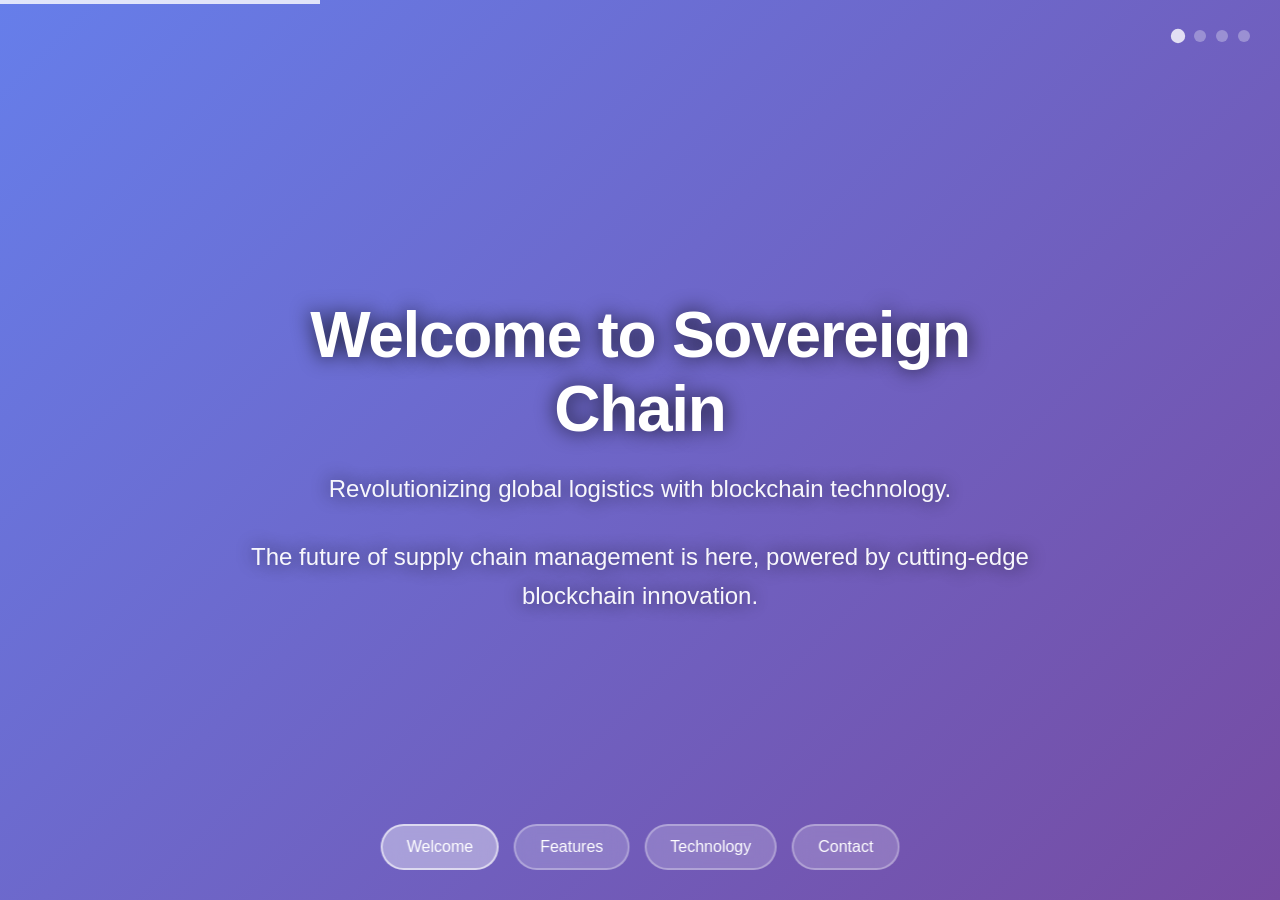
<file: index.html>
<!DOCTYPE html>
<html lang="en">
<head>
    <meta charset="UTF-8">
    <meta name="viewport" content="width=device-width, initial-scale=1.0">
    <title>Sovereign Chain - Revolutionary Blockchain Logistics</title>
    <meta name="description" content="Sovereign Chain is revolutionizing global logistics with blockchain technology, providing unparalleled transparency, efficiency, and security.">
    <meta name="keywords" content="blockchain, logistics, technology, supply chain, transparency, security">
    <meta name="author" content="Sovereign Chain">
    
    <!-- Favicon -->
    <link rel="icon" type="image/x-icon" href="data:image/svg+xml,<svg xmlns='http://www.w3.org/2000/svg' viewBox='0 0 100 100'><text y='0.9em' font-size='90'>⛓️</text></svg>">
    
    <!-- Open Graph / Social Media -->
    <meta property="og:type" content="website">
    <meta property="og:title" content="Sovereign Chain - Revolutionary Blockchain Logistics">
    <meta property="og:description" content="Revolutionizing global logistics with blockchain technology">
    <meta property="og:url" content="#">
    
    <!-- Stylesheets -->
    <link rel="stylesheet" href="css/style.css">
</head>
<body>
    <!-- Slide Indicators -->
    <div class="slide-indicator"></div>

    <!-- Slide 1: Welcome -->
    <div class="slide active" id="slide1">
        <div class="content">
            <h1>Welcome to Sovereign Chain</h1>
            <p>Revolutionizing global logistics with blockchain technology.</p>
            <p>The future of supply chain management is here, powered by cutting-edge blockchain innovation.</p>
        </div>
    </div>

    <!-- Slide 2: Why Choose Us -->
    <div class="slide" id="slide2">
        <div class="content">
            <h1>Why Choose Us?</h1>
            <p>Experience unparalleled transparency, efficiency, and security in your supply chain operations.</p>
            
            <div class="features">
                <div class="feature">
                    <h3>🔗 Blockchain Security</h3>
                    <p>Immutable ledger technology ensures complete data integrity and traceability.</p>
                </div>
                <div class="feature">
                    <h3>📊 Real-time Tracking</h3>
                    <p>Monitor your shipments and inventory with unprecedented visibility.</p>
                </div>
                <div class="feature">
                    <h3>🚀 Global Scale</h3>
                    <p>Seamlessly manage logistics operations across international borders.</p>
                </div>
            </div>
        </div>
    </div>

    <!-- Slide 3: Our Technology -->
    <div class="slide" id="slide3">
        <div class="content">
            <h1>Advanced Technology Stack</h1>
            <p>Built on enterprise-grade blockchain infrastructure for maximum reliability.</p>
            
            <div class="features">
                <div class="feature">
                    <h3>⚡ Smart Contracts</h3>
                    <p>Automated processes reduce costs and eliminate human error.</p>
                </div>
                <div class="feature">
                    <h3>🌐 IoT Integration</h3>
                    <p>Connect physical assets with digital tracking systems.</p>
                </div>
                <div class="feature">
                    <h3>🔐 Cryptographic Proof</h3>
                    <p>Mathematical certainty in every transaction and movement.</p>
                </div>
                <div class="feature">
                    <h3>📱 Mobile Access</h3>
                    <p>Manage your logistics from anywhere with our mobile platform.</p>
                </div>
            </div>
        </div>
    </div>

    <!-- Slide 4: Get Started -->
    <div class="slide" id="slide4">
        <div class="content">
            <h1>Ready to Transform Your Logistics?</h1>
            <p>Join the revolution and discover how Sovereign Chain can optimize your supply chain operations.</p>
            <p>Contact us today for a personalized demonstration of our platform.</p>
            
            <div class="features">
                <div class="feature">
                    <h3>📧 Email</h3>
                    <p>contact@sovereignchain.io</p>
                </div>
                <div class="feature">
                    <h3>📞 Phone</h3>
                    <p>+1 (555) 123-CHAIN</p>
                </div>
                <div class="feature">
                    <h3>🌍 Website</h3>
                    <p>www.sovereignchain.io</p>
                </div>
            </div>
        </div>
    </div>

    <!-- Navigation Buttons -->
    <div class="navigation">
        <button onclick="showSlide(1)">Welcome</button>
        <button onclick="showSlide(2)">Features</button>
        <button onclick="showSlide(3)">Technology</button>
        <button onclick="showSlide(4)">Contact</button>
    </div>

    <!-- JavaScript -->
    <script src="js/script.js"></script>
</body>
</html>
</file>
<file: css/style.css>
body, html {
    margin: 0;
    padding: 0;
    overflow: hidden;
    font-family: 'Segoe UI', Tahoma, Geneva, Verdana, sans-serif;
    background: #000;
}

.slide {
    position: relative;
    height: 100vh;
    overflow: hidden;
    display: flex;
    align-items: center;
    justify-content: center;
    transition: opacity 0.5s ease-in-out;
}

.slide:not(.active) {
    display: none;
}

.slide.active {
    display: flex;
}

/* Beautiful gradient backgrounds instead of videos */
#slide1 {
    background: linear-gradient(135deg, #667eea 0%, #764ba2 100%);
}

#slide2 {
    background: linear-gradient(135deg, #f093fb 0%, #f5576c 100%);
}

#slide3 {
    background: linear-gradient(135deg, #4facfe 0%, #00f2fe 100%);
}

#slide4 {
    background: linear-gradient(135deg, #43e97b 0%, #38f9d7 100%);
}

.content {
    position: relative;
    color: white;
    text-align: center;
    z-index: 1;
    text-shadow: 0px 0px 20px rgba(0, 0, 0, 0.8);
    max-width: 800px;
    padding: 40px;
    animation: fadeInUp 1s ease-out;
}

@keyframes fadeInUp {
    from {
        opacity: 0;
        transform: translateY(30px);
    }
    to {
        opacity: 1;
        transform: translateY(0);
    }
}

.content h1 {
    font-size: 4rem;
    margin-bottom: 20px;
    font-weight: 700;
    letter-spacing: -0.02em;
}

.content p {
    font-size: 1.5rem;
    line-height: 1.6;
    margin-bottom: 30px;
    opacity: 0.95;
}

.content .features {
    display: grid;
    grid-template-columns: repeat(auto-fit, minmax(250px, 1fr));
    gap: 20px;
    margin-top: 40px;
    text-align: left;
}

.content .feature {
    background: rgba(255, 255, 255, 0.1);
    padding: 20px;
    border-radius: 10px;
    backdrop-filter: blur(10px);
    border: 1px solid rgba(255, 255, 255, 0.2);
}

.content .feature h3 {
    font-size: 1.3rem;
    margin-bottom: 10px;
    color: #fff;
}

.content .feature p {
    font-size: 1rem;
    margin: 0;
    opacity: 0.9;
}

.navigation {
    position: absolute;
    bottom: 30px;
    left: 50%;
    transform: translateX(-50%);
    display: flex;
    gap: 15px;
    z-index: 2;
}

.navigation button {
    background-color: rgba(255, 255, 255, 0.2);
    border: 2px solid rgba(255, 255, 255, 0.3);
    padding: 12px 24px;
    border-radius: 25px;
    cursor: pointer;
    font-size: 1rem;
    color: white;
    font-weight: 500;
    transition: all 0.3s ease;
    backdrop-filter: blur(10px);
}

.navigation button:hover {
    background-color: rgba(255, 255, 255, 0.3);
    border-color: rgba(255, 255, 255, 0.5);
    transform: translateY(-2px);
}

.navigation button.active {
    background-color: rgba(255, 255, 255, 0.4);
    border-color: rgba(255, 255, 255, 0.6);
}

.slide-indicator {
    position: absolute;
    top: 30px;
    right: 30px;
    display: flex;
    gap: 10px;
    z-index: 2;
}

.slide-indicator .dot {
    width: 12px;
    height: 12px;
    border-radius: 50%;
    background-color: rgba(255, 255, 255, 0.3);
    cursor: pointer;
    transition: all 0.3s ease;
}

.slide-indicator .dot.active {
    background-color: rgba(255, 255, 255, 0.8);
    transform: scale(1.2);
}

.progress-bar {
    position: absolute;
    top: 0;
    left: 0;
    height: 4px;
    background: rgba(255, 255, 255, 0.8);
    transition: width 0.3s ease;
    z-index: 3;
}

/* Mobile Responsiveness */
@media (max-width: 768px) {
    .content h1 {
        font-size: 2.5rem;
    }
    
    .content p {
        font-size: 1.2rem;
    }
    
    .content .features {
        grid-template-columns: 1fr;
        gap: 15px;
    }
    
    .navigation {
        bottom: 20px;
        flex-wrap: wrap;
        max-width: 90%;
        justify-content: center;
    }
    
    .navigation button {
        padding: 10px 20px;
        font-size: 0.9rem;
    }
    
    .content {
        padding: 20px;
    }
}

@media (max-width: 480px) {
    .content h1 {
        font-size: 2rem;
    }
    
    .content p {
        font-size: 1rem;
    }
    
    .navigation button {
        padding: 8px 16px;
        font-size: 0.8rem;
    }
}
</file>
